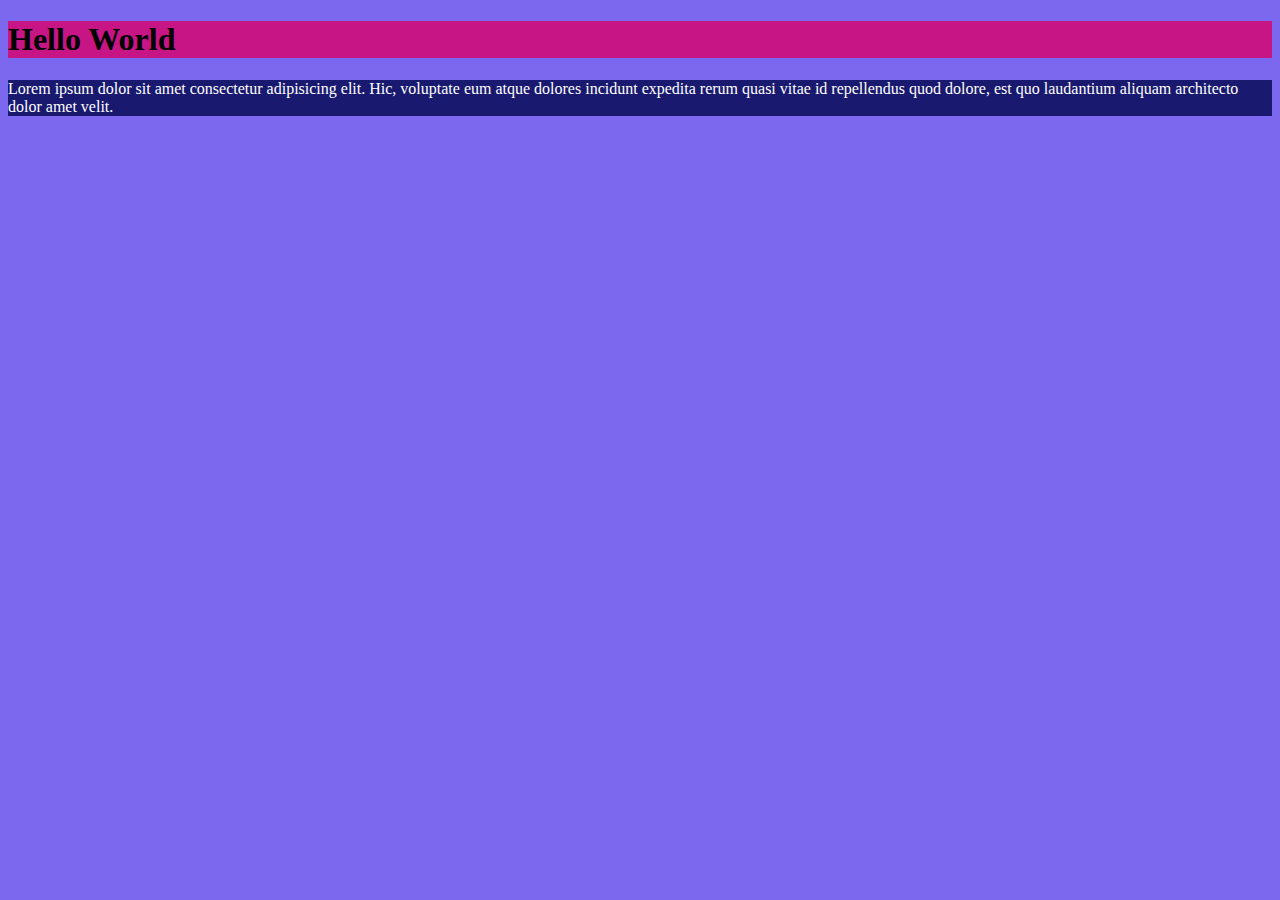
<file: lesson 1/index.html>
<!DOCTYPE html>
<html lang="en">

<head>
    <meta charset="UTF-8">
    <meta http-equiv="X-UA-Compatible" content="IE=edge">
    <meta name="viewport" content="width=device-width, initial-scale=1.0">
    <title>Document</title>

    <link rel="stylesheet" href="style.css">
</head>

<body>
    <h1>Hello World</h1>
    <p>Lorem ipsum dolor sit amet consectetur adipisicing elit. 
        Hic, voluptate eum atque dolores incidunt expedita rerum quasi 
        vitae id repellendus quod dolore, 
        est quo laudantium aliquam architecto dolor amet velit.</p>
</body>

</html>
</file>
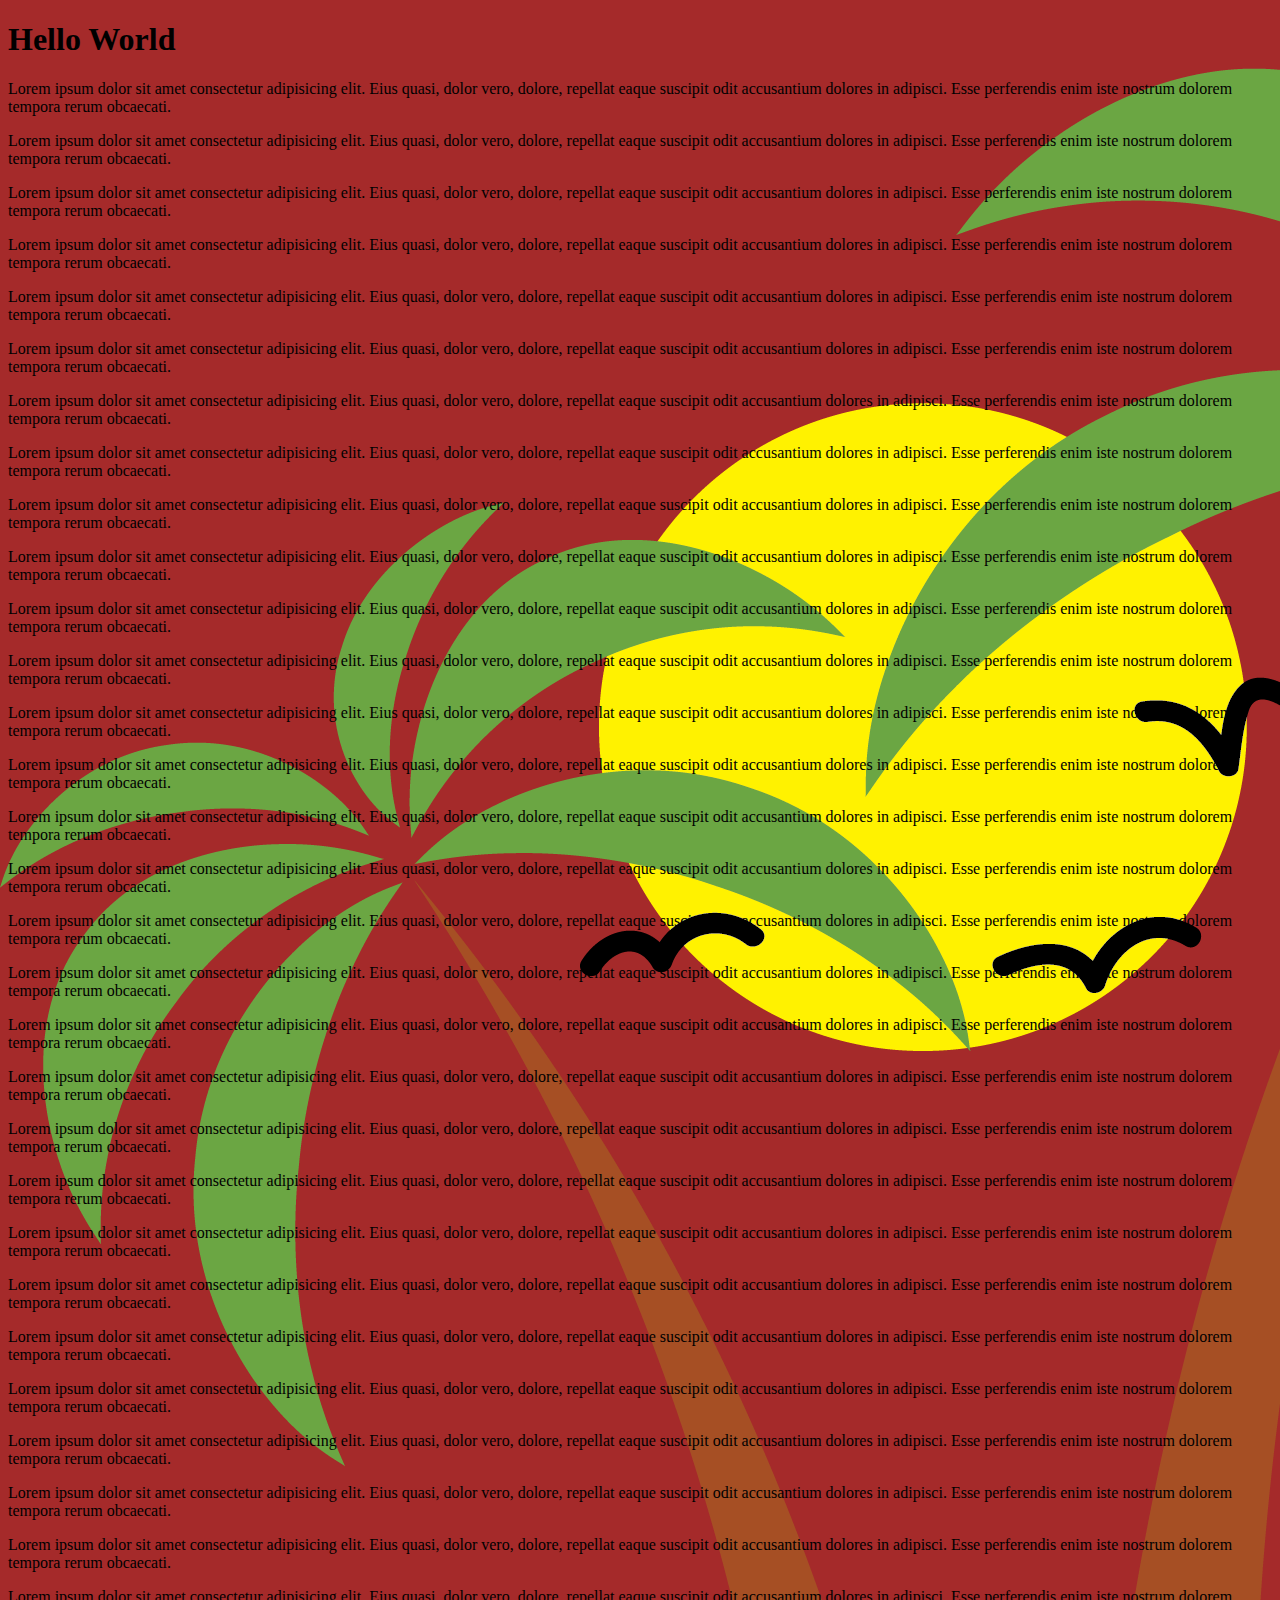
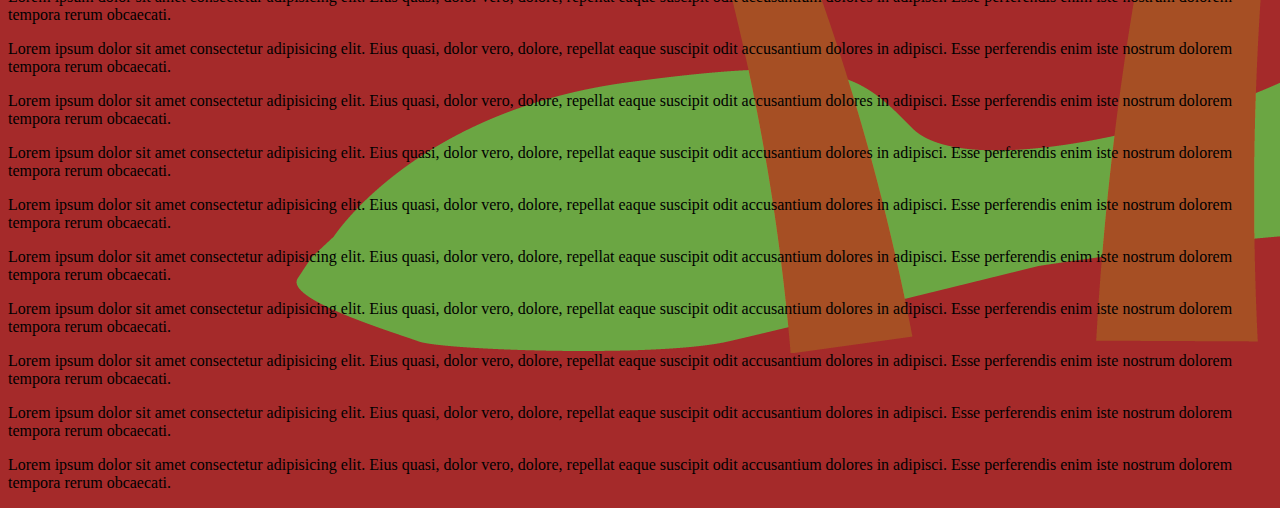
<file: lesson 2/background/index.html>
<!DOCTYPE html>
<html lang="en">

<head>
    <meta charset="UTF-8">
    <meta http-equiv="X-UA-Compatible" content="IE=edge">
    <meta name="viewport" content="width=device-width, initial-scale=1.0">
    <title>Document</title>

    <link rel="stylesheet" href="style.css">
</head>

<body>

    <h1>Hello World</h1>

    <p>Lorem ipsum dolor sit amet consectetur adipisicing elit. 
        Eius quasi, dolor vero, dolore, repellat eaque suscipit 
        odit accusantium dolores in adipisci. 
        Esse perferendis enim iste nostrum dolorem tempora rerum obcaecati.</p>
    <p>Lorem ipsum dolor sit amet consectetur adipisicing elit. 
        Eius quasi, dolor vero, dolore, repellat eaque suscipit 
        odit accusantium dolores in adipisci. 
        Esse perferendis enim iste nostrum dolorem tempora rerum obcaecati.</p>
    <p>Lorem ipsum dolor sit amet consectetur adipisicing elit. 
        Eius quasi, dolor vero, dolore, repellat eaque suscipit 
        odit accusantium dolores in adipisci. 
        Esse perferendis enim iste nostrum dolorem tempora rerum obcaecati.</p>
    <p>Lorem ipsum dolor sit amet consectetur adipisicing elit. 
        Eius quasi, dolor vero, dolore, repellat eaque suscipit 
        odit accusantium dolores in adipisci. 
        Esse perferendis enim iste nostrum dolorem tempora rerum obcaecati.</p>
    <p>Lorem ipsum dolor sit amet consectetur adipisicing elit. 
        Eius quasi, dolor vero, dolore, repellat eaque suscipit 
        odit accusantium dolores in adipisci. 
        Esse perferendis enim iste nostrum dolorem tempora rerum obcaecati.</p>
    <p>Lorem ipsum dolor sit amet consectetur adipisicing elit. 
        Eius quasi, dolor vero, dolore, repellat eaque suscipit 
        odit accusantium dolores in adipisci. 
        Esse perferendis enim iste nostrum dolorem tempora rerum obcaecati.</p>
    <p>Lorem ipsum dolor sit amet consectetur adipisicing elit. 
        Eius quasi, dolor vero, dolore, repellat eaque suscipit 
        odit accusantium dolores in adipisci. 
        Esse perferendis enim iste nostrum dolorem tempora rerum obcaecati.</p>
    <p>Lorem ipsum dolor sit amet consectetur adipisicing elit. 
        Eius quasi, dolor vero, dolore, repellat eaque suscipit 
        odit accusantium dolores in adipisci. 
        Esse perferendis enim iste nostrum dolorem tempora rerum obcaecati.</p>
    <p>Lorem ipsum dolor sit amet consectetur adipisicing elit. 
        Eius quasi, dolor vero, dolore, repellat eaque suscipit 
        odit accusantium dolores in adipisci. 
        Esse perferendis enim iste nostrum dolorem tempora rerum obcaecati.</p>
    <p>Lorem ipsum dolor sit amet consectetur adipisicing elit. 
        Eius quasi, dolor vero, dolore, repellat eaque suscipit 
        odit accusantium dolores in adipisci. 
        Esse perferendis enim iste nostrum dolorem tempora rerum obcaecati.</p>
    <p>Lorem ipsum dolor sit amet consectetur adipisicing elit. 
        Eius quasi, dolor vero, dolore, repellat eaque suscipit 
        odit accusantium dolores in adipisci. 
        Esse perferendis enim iste nostrum dolorem tempora rerum obcaecati.</p>
    <p>Lorem ipsum dolor sit amet consectetur adipisicing elit. 
        Eius quasi, dolor vero, dolore, repellat eaque suscipit 
        odit accusantium dolores in adipisci. 
        Esse perferendis enim iste nostrum dolorem tempora rerum obcaecati.</p>
    <p>Lorem ipsum dolor sit amet consectetur adipisicing elit. 
        Eius quasi, dolor vero, dolore, repellat eaque suscipit 
        odit accusantium dolores in adipisci. 
        Esse perferendis enim iste nostrum dolorem tempora rerum obcaecati.</p>
    <p>Lorem ipsum dolor sit amet consectetur adipisicing elit. 
        Eius quasi, dolor vero, dolore, repellat eaque suscipit 
        odit accusantium dolores in adipisci. 
        Esse perferendis enim iste nostrum dolorem tempora rerum obcaecati.</p>
    <p>Lorem ipsum dolor sit amet consectetur adipisicing elit. 
        Eius quasi, dolor vero, dolore, repellat eaque suscipit 
        odit accusantium dolores in adipisci. 
        Esse perferendis enim iste nostrum dolorem tempora rerum obcaecati.</p>
    <p>Lorem ipsum dolor sit amet consectetur adipisicing elit. 
        Eius quasi, dolor vero, dolore, repellat eaque suscipit 
        odit accusantium dolores in adipisci. 
        Esse perferendis enim iste nostrum dolorem tempora rerum obcaecati.</p>
    <p>Lorem ipsum dolor sit amet consectetur adipisicing elit. 
        Eius quasi, dolor vero, dolore, repellat eaque suscipit 
        odit accusantium dolores in adipisci. 
        Esse perferendis enim iste nostrum dolorem tempora rerum obcaecati.</p>
    <p>Lorem ipsum dolor sit amet consectetur adipisicing elit. 
        Eius quasi, dolor vero, dolore, repellat eaque suscipit 
        odit accusantium dolores in adipisci. 
        Esse perferendis enim iste nostrum dolorem tempora rerum obcaecati.</p>
    <p>Lorem ipsum dolor sit amet consectetur adipisicing elit. 
        Eius quasi, dolor vero, dolore, repellat eaque suscipit 
        odit accusantium dolores in adipisci. 
        Esse perferendis enim iste nostrum dolorem tempora rerum obcaecati.</p>
    <p>Lorem ipsum dolor sit amet consectetur adipisicing elit. 
        Eius quasi, dolor vero, dolore, repellat eaque suscipit 
        odit accusantium dolores in adipisci. 
        Esse perferendis enim iste nostrum dolorem tempora rerum obcaecati.</p>
    <p>Lorem ipsum dolor sit amet consectetur adipisicing elit. 
        Eius quasi, dolor vero, dolore, repellat eaque suscipit 
        odit accusantium dolores in adipisci. 
        Esse perferendis enim iste nostrum dolorem tempora rerum obcaecati.</p>
    <p>Lorem ipsum dolor sit amet consectetur adipisicing elit. 
        Eius quasi, dolor vero, dolore, repellat eaque suscipit 
        odit accusantium dolores in adipisci. 
        Esse perferendis enim iste nostrum dolorem tempora rerum obcaecati.</p>
    <p>Lorem ipsum dolor sit amet consectetur adipisicing elit. 
        Eius quasi, dolor vero, dolore, repellat eaque suscipit 
        odit accusantium dolores in adipisci. 
        Esse perferendis enim iste nostrum dolorem tempora rerum obcaecati.</p>
    <p>Lorem ipsum dolor sit amet consectetur adipisicing elit. 
        Eius quasi, dolor vero, dolore, repellat eaque suscipit 
        odit accusantium dolores in adipisci. 
        Esse perferendis enim iste nostrum dolorem tempora rerum obcaecati.</p>
    <p>Lorem ipsum dolor sit amet consectetur adipisicing elit. 
        Eius quasi, dolor vero, dolore, repellat eaque suscipit 
        odit accusantium dolores in adipisci. 
        Esse perferendis enim iste nostrum dolorem tempora rerum obcaecati.</p>
    <p>Lorem ipsum dolor sit amet consectetur adipisicing elit. 
        Eius quasi, dolor vero, dolore, repellat eaque suscipit 
        odit accusantium dolores in adipisci. 
        Esse perferendis enim iste nostrum dolorem tempora rerum obcaecati.</p>
    <p>Lorem ipsum dolor sit amet consectetur adipisicing elit. 
        Eius quasi, dolor vero, dolore, repellat eaque suscipit 
        odit accusantium dolores in adipisci. 
        Esse perferendis enim iste nostrum dolorem tempora rerum obcaecati.</p>
    <p>Lorem ipsum dolor sit amet consectetur adipisicing elit. 
        Eius quasi, dolor vero, dolore, repellat eaque suscipit 
        odit accusantium dolores in adipisci. 
        Esse perferendis enim iste nostrum dolorem tempora rerum obcaecati.</p>
    <p>Lorem ipsum dolor sit amet consectetur adipisicing elit. 
        Eius quasi, dolor vero, dolore, repellat eaque suscipit 
        odit accusantium dolores in adipisci. 
        Esse perferendis enim iste nostrum dolorem tempora rerum obcaecati.</p>
    <p>Lorem ipsum dolor sit amet consectetur adipisicing elit. 
        Eius quasi, dolor vero, dolore, repellat eaque suscipit 
        odit accusantium dolores in adipisci. 
        Esse perferendis enim iste nostrum dolorem tempora rerum obcaecati.</p>
    <p>Lorem ipsum dolor sit amet consectetur adipisicing elit. 
        Eius quasi, dolor vero, dolore, repellat eaque suscipit 
        odit accusantium dolores in adipisci. 
        Esse perferendis enim iste nostrum dolorem tempora rerum obcaecati.</p>
    <p>Lorem ipsum dolor sit amet consectetur adipisicing elit. 
        Eius quasi, dolor vero, dolore, repellat eaque suscipit 
        odit accusantium dolores in adipisci. 
        Esse perferendis enim iste nostrum dolorem tempora rerum obcaecati.</p>
    <p>Lorem ipsum dolor sit amet consectetur adipisicing elit. 
        Eius quasi, dolor vero, dolore, repellat eaque suscipit 
        odit accusantium dolores in adipisci. 
        Esse perferendis enim iste nostrum dolorem tempora rerum obcaecati.</p>
    <p>Lorem ipsum dolor sit amet consectetur adipisicing elit. 
        Eius quasi, dolor vero, dolore, repellat eaque suscipit 
        odit accusantium dolores in adipisci. 
        Esse perferendis enim iste nostrum dolorem tempora rerum obcaecati.</p>
    <p>Lorem ipsum dolor sit amet consectetur adipisicing elit. 
        Eius quasi, dolor vero, dolore, repellat eaque suscipit 
        odit accusantium dolores in adipisci. 
        Esse perferendis enim iste nostrum dolorem tempora rerum obcaecati.</p>
    <p>Lorem ipsum dolor sit amet consectetur adipisicing elit. 
        Eius quasi, dolor vero, dolore, repellat eaque suscipit 
        odit accusantium dolores in adipisci. 
        Esse perferendis enim iste nostrum dolorem tempora rerum obcaecati.</p>
    <p>Lorem ipsum dolor sit amet consectetur adipisicing elit. 
        Eius quasi, dolor vero, dolore, repellat eaque suscipit 
        odit accusantium dolores in adipisci. 
        Esse perferendis enim iste nostrum dolorem tempora rerum obcaecati.</p>
    <p>Lorem ipsum dolor sit amet consectetur adipisicing elit. 
        Eius quasi, dolor vero, dolore, repellat eaque suscipit 
        odit accusantium dolores in adipisci. 
        Esse perferendis enim iste nostrum dolorem tempora rerum obcaecati.</p>
    <p>Lorem ipsum dolor sit amet consectetur adipisicing elit. 
        Eius quasi, dolor vero, dolore, repellat eaque suscipit 
        odit accusantium dolores in adipisci. 
        Esse perferendis enim iste nostrum dolorem tempora rerum obcaecati.</p>
</body>

</html>
</file>
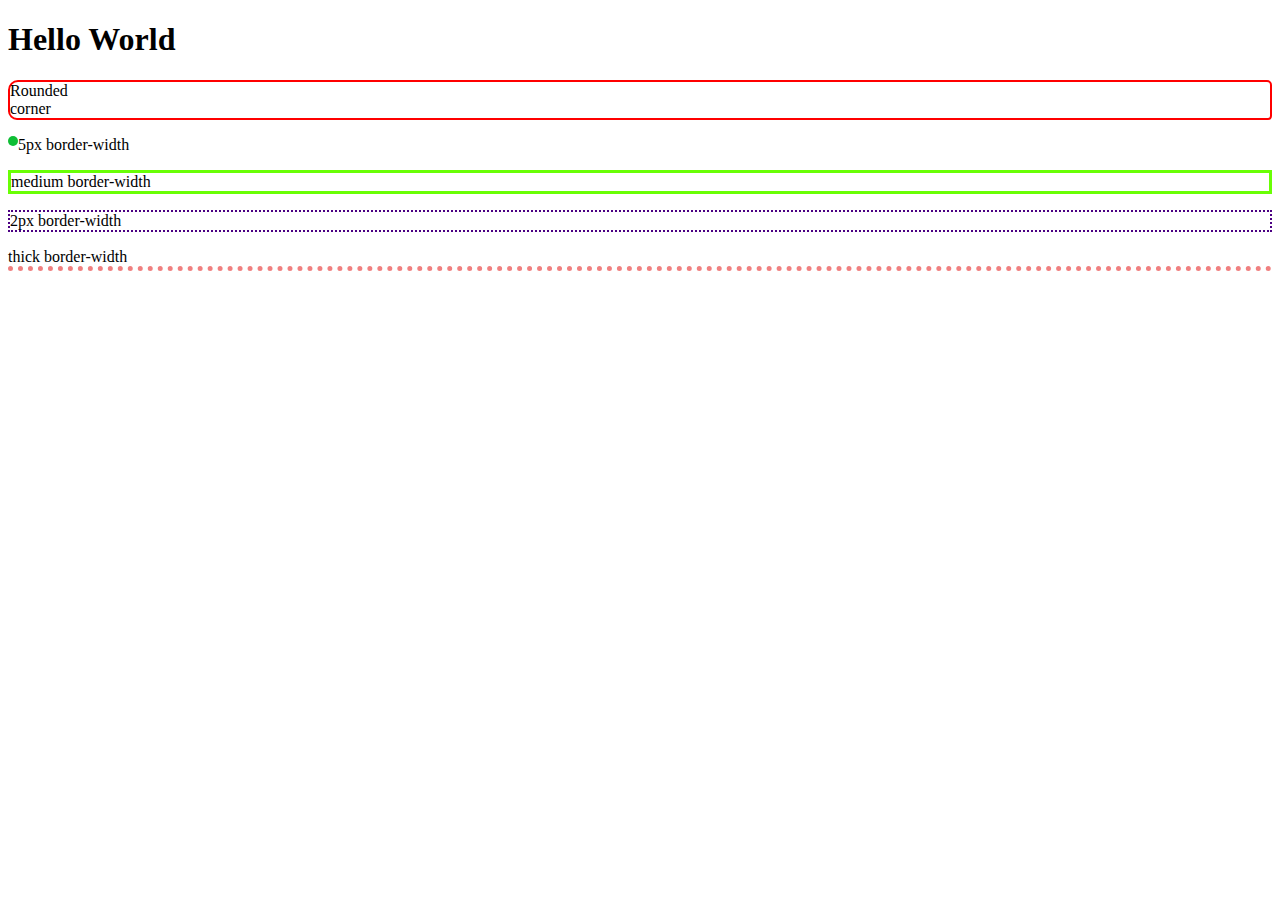
<file: lesson 2/borders/index.html>
<!DOCTYPE html>
<html lang="en">
<head>
    <meta charset="UTF-8">
    <meta http-equiv="X-UA-Compatible" content="IE=edge">
    <meta name="viewport" content="width=device-width, initial-scale=1.0">
    <title>Document</title>

    <link rel="stylesheet" href="style.css">
</head>
<body>
    <h1>Hello World</h1>

    <p class="rounded">Rounded <br> corner</p>
    <p class="one">5px border-width</p>
    <p class="two">medium border-width</p>
    <p class="three">2px border-width</p>
    <p class="four">thick border-width</p>

</body>
</html>
</file>
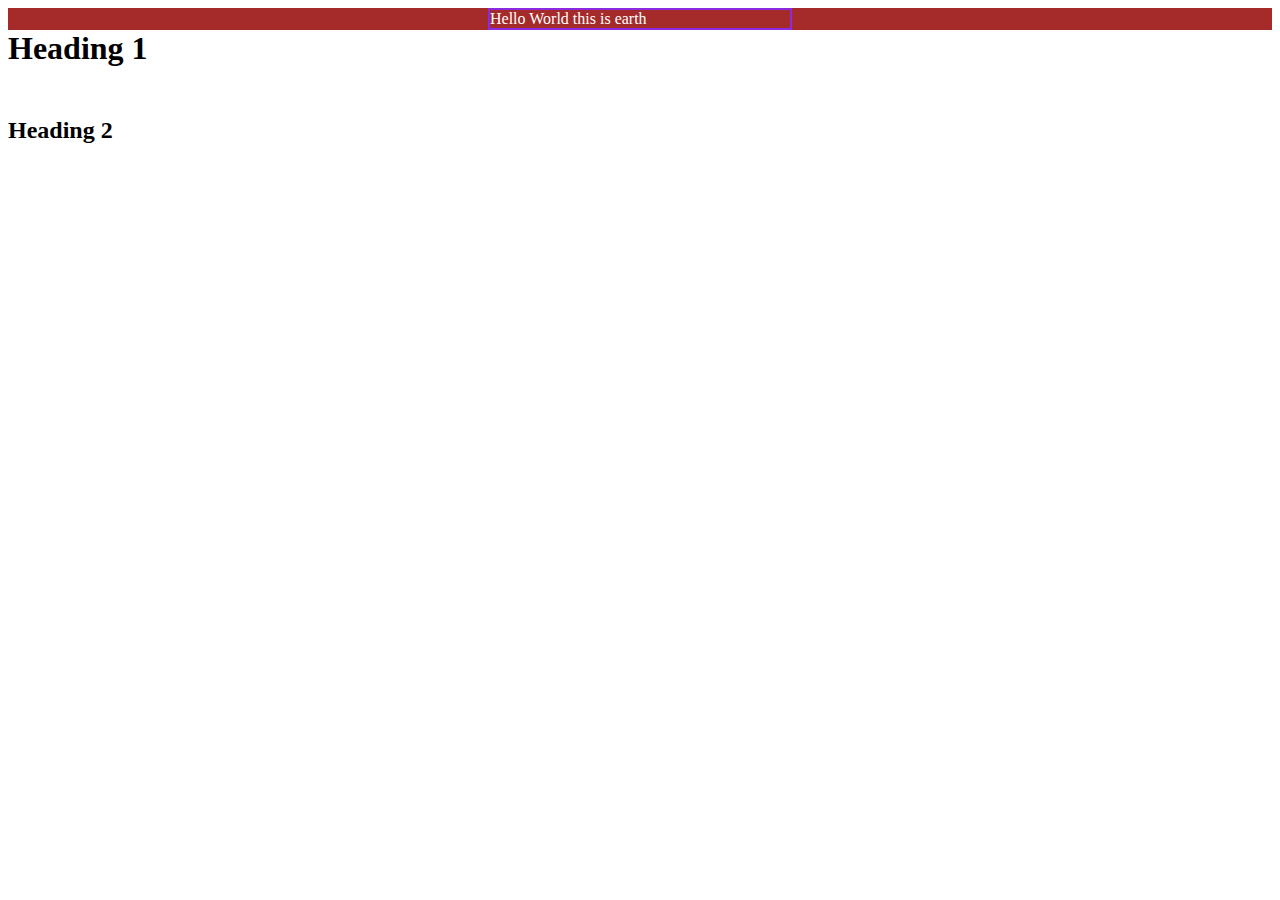
<file: lesson 2/margin/index.html>
<!DOCTYPE html>
<html lang="en">

<head>
    <meta charset="UTF-8">
    <meta http-equiv="X-UA-Compatible" content="IE=edge">
    <meta name="viewport" content="width=device-width, initial-scale=1.0">
    <title>Document</title>

    <link rel="stylesheet" href="style.css">
</head>

<body>

    <div>
        <p class="margin">Hello World this is earth</p>
    </div>

    <h1>Heading 1</h1>
    <h2>Heading 2</h2>


</body>

</html>
</file>
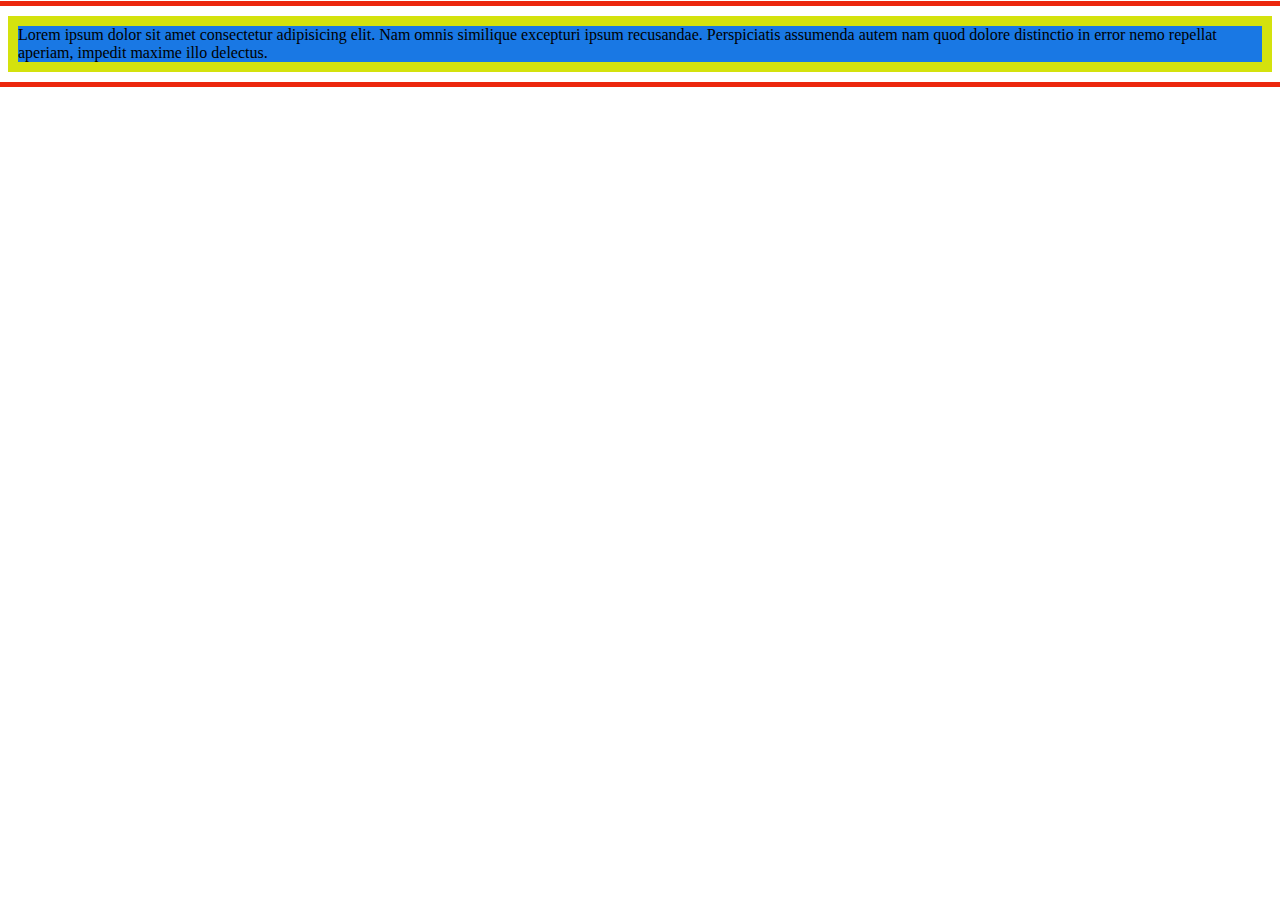
<file: lesson 3/outline/index.html>
<!DOCTYPE html>
<html lang="en">
<head>
    <meta charset="UTF-8">
    <meta http-equiv="X-UA-Compatible" content="IE=edge">
    <meta name="viewport" content="width=device-width, initial-scale=1.0">
    <title>Document</title>

    <link rel="stylesheet" href="style.css">
</head>
<body>

    <p class="outline">Lorem ipsum dolor sit amet consectetur adipisicing elit. 
        Nam omnis similique excepturi ipsum recusandae. 
        Perspiciatis assumenda autem nam quod dolore 
        distinctio in error nemo repellat aperiam, impedit maxime illo delectus.</p>
    
</body>
</html>
</file>
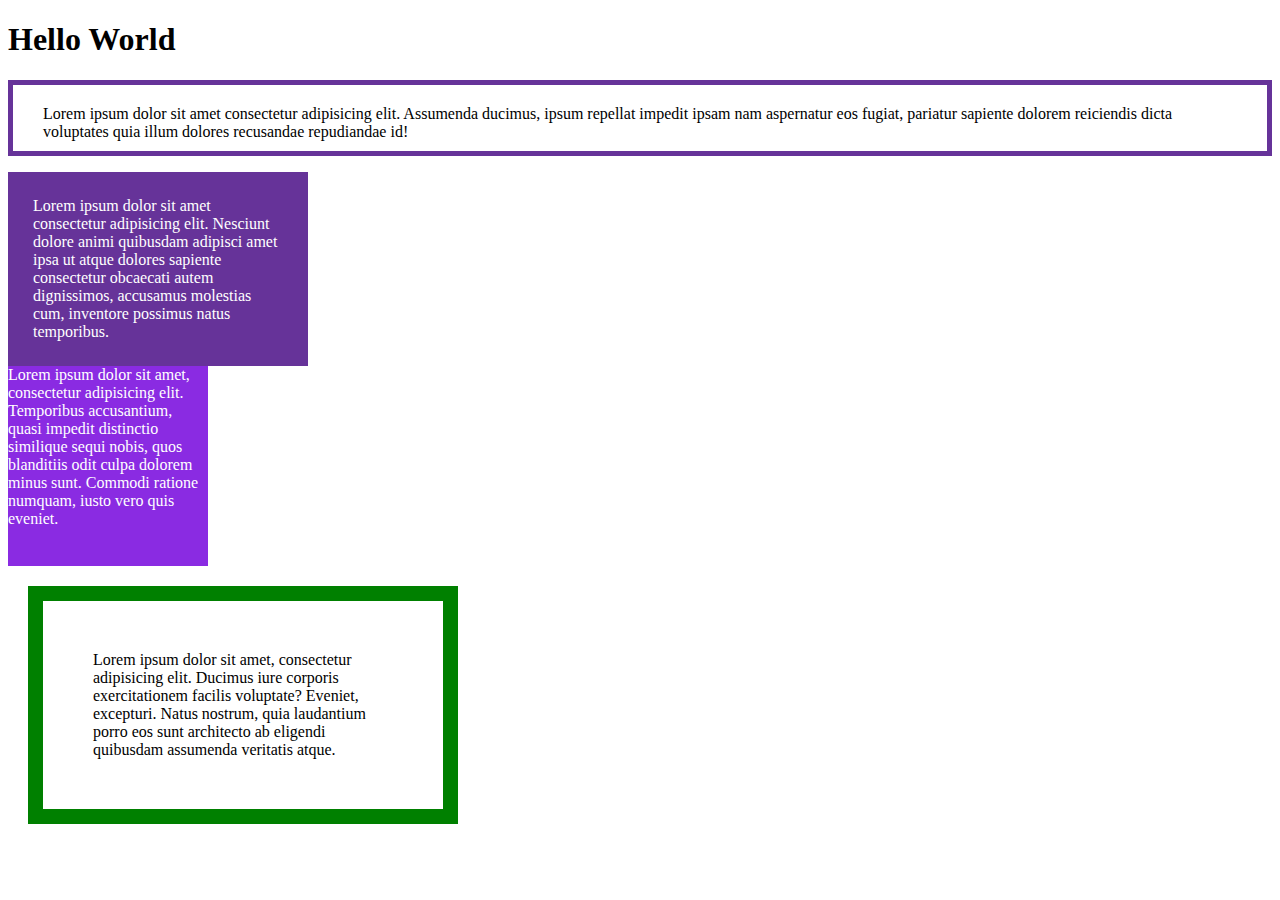
<file: lesson 3/padding/index.html>
<!DOCTYPE html>
<html lang="en">

<head>
    <meta charset="UTF-8">
    <meta http-equiv="X-UA-Compatible" content="IE=edge">
    <meta name="viewport" content="width=device-width, initial-scale=1.0">
    <title>Document</title>

    <link rel="stylesheet" href="style.css">
</head>

<body>

    <h1>Hello World</h1>

    <p class="pad">Lorem ipsum dolor sit amet consectetur adipisicing elit.
        Assumenda ducimus, ipsum repellat impedit ipsam nam
        aspernatur eos fugiat, pariatur sapiente dolorem reiciendis
        dicta voluptates quia illum dolores recusandae repudiandae id!</p>

    <div class="pad2">
        Lorem ipsum dolor sit amet consectetur adipisicing elit.
        Nesciunt dolore animi quibusdam adipisci amet ipsa ut atque
        dolores sapiente consectetur obcaecati autem dignissimos,
        accusamus molestias cum, inventore possimus natus temporibus.
    </div>

    <div class="size">Lorem ipsum dolor sit amet, consectetur adipisicing elit.
        Temporibus accusantium, quasi impedit distinctio similique sequi
        nobis, quos blanditiis odit culpa dolorem minus sunt.
        Commodi ratione numquam, iusto vero quis eveniet.</div>


    <div class="model">Lorem ipsum dolor sit amet, consectetur adipisicing elit.
        Ducimus iure corporis exercitationem facilis voluptate? Eveniet,
        excepturi. Natus nostrum, quia laudantium porro eos sunt
        architecto ab eligendi quibusdam assumenda veritatis atque.</div>

</body>

</html>
</file>
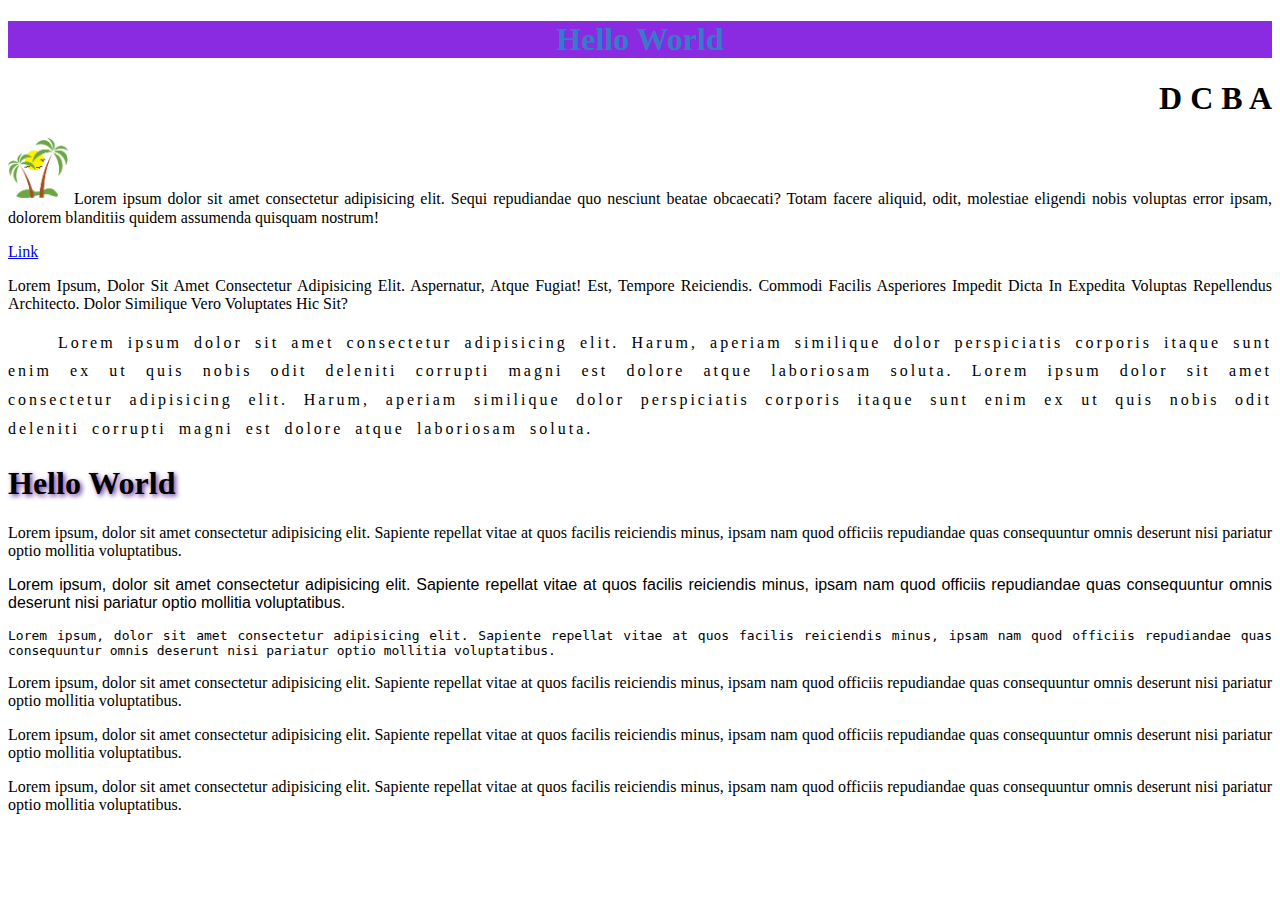
<file: lesson 4/text/index.html>
<!DOCTYPE html>
<html lang="en">

<head>
    <meta charset="UTF-8">
    <meta http-equiv="X-UA-Compatible" content="IE=edge">
    <meta name="viewport" content="width=device-width, initial-scale=1.0">
    <title>Document</title>

    <link rel="stylesheet" href="style.css">
</head>

<body>
    <h1 class="text">Hello World</h1>

    <h1 class="dir">A B C D</h1>



    <p>
        <img class="align" src="../../image/logo.png" width="60px" height="60px" alt="">
        Lorem ipsum dolor sit amet consectetur adipisicing elit.
        Sequi repudiandae quo nesciunt beatae obcaecati?
        Totam facere aliquid, odit, molestiae eligendi nobis voluptas error ipsam,
        dolorem blanditiis quidem assumenda quisquam nostrum!
    </p>

    <a class="dec" href="http://google.com">Link</a>

    <p class="tran">Lorem ipsum, dolor sit amet consectetur adipisicing elit.
        Aspernatur, atque fugiat! Est, tempore reiciendis.
        Commodi facilis asperiores impedit dicta in expedita
        voluptas repellendus architecto.
        Dolor similique vero voluptates hic sit?</p>

    <p class="specing">
        Lorem ipsum dolor sit amet consectetur adipisicing elit.
        Harum, aperiam similique dolor perspiciatis corporis itaque sunt enim ex ut
        quis nobis odit deleniti corrupti magni est dolore atque laboriosam soluta.
        Lorem ipsum dolor sit amet consectetur adipisicing elit.
        Harum, aperiam similique dolor perspiciatis corporis itaque sunt enim ex ut
        quis nobis odit deleniti corrupti magni est dolore atque laboriosam soluta.
    </p>

    <h1 class="shadow">Hello World</h1>

    <p style="font-family: serif;">
        Lorem ipsum, dolor sit amet consectetur adipisicing elit.
        Sapiente repellat vitae at quos facilis reiciendis minus,
        ipsam nam quod officiis repudiandae quas consequuntur
        omnis deserunt nisi pariatur optio mollitia voluptatibus.
    </p>
    <p style="font-family: sans-serif;">
        Lorem ipsum, dolor sit amet consectetur adipisicing elit.
        Sapiente repellat vitae at quos facilis reiciendis minus,
        ipsam nam quod officiis repudiandae quas consequuntur
        omnis deserunt nisi pariatur optio mollitia voluptatibus.
    </p>
    <p style="font-family: monospace;">
        Lorem ipsum, dolor sit amet consectetur adipisicing elit.
        Sapiente repellat vitae at quos facilis reiciendis minus,
        ipsam nam quod officiis repudiandae quas consequuntur
        omnis deserunt nisi pariatur optio mollitia voluptatibus.
    </p>
    <p style="font-family: cursive;">
        Lorem ipsum, dolor sit amet consectetur adipisicing elit.
        Sapiente repellat vitae at quos facilis reiciendis minus,
        ipsam nam quod officiis repudiandae quas consequuntur
        omnis deserunt nisi pariatur optio mollitia voluptatibus.
    </p>
    <p style="font-family: fantasy;">
        Lorem ipsum, dolor sit amet consectetur adipisicing elit.
        Sapiente repellat vitae at quos facilis reiciendis minus,
        ipsam nam quod officiis repudiandae quas consequuntur
        omnis deserunt nisi pariatur optio mollitia voluptatibus.
    </p>

    <p style="font-family: 'Times New Roman', Times, serif;">
        Lorem ipsum, dolor sit amet consectetur adipisicing elit.
        Sapiente repellat vitae at quos facilis reiciendis minus,
        ipsam nam quod officiis repudiandae quas consequuntur
        omnis deserunt nisi pariatur optio mollitia voluptatibus.
    </p>


</body>

</html>
</file>
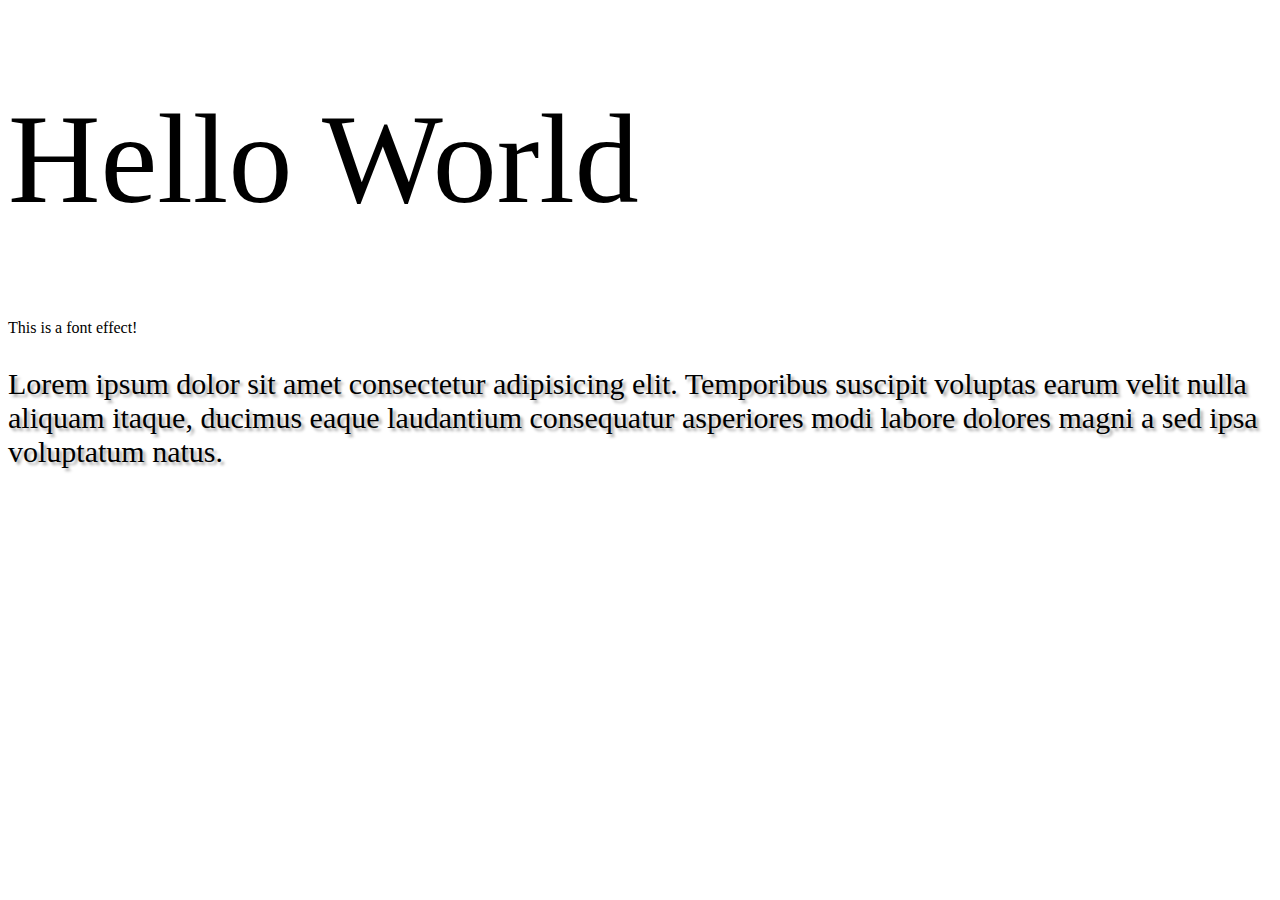
<file: lesson 5/font/index.html>
<!DOCTYPE html>
<html lang="en">

<head>
    <meta charset="UTF-8">
    <meta http-equiv="X-UA-Compatible" content="IE=edge">
    <meta name="viewport" content="width=device-width, initial-scale=1.0">
    <title>Document</title>

    <!-- Font -->
    <!-- <link rel="preconnect" href="https://fonts.googleapis.com">
    <link rel="preconnect" href="https://fonts.gstatic.com" crossorigin>
    <link href="https://fonts.googleapis.com/css2?family=Sofia&display=swap" rel="stylesheet"> -->
    <!-- End Font -->

    <link rel="stylesheet" href="style.css">
</head>

<body>
    <h1 class="font">Hello World</h1>

    <div class="font-effect-fire">This is a font effect!</div>

    <p class="google font-effect-fire">Lorem ipsum dolor sit amet consectetur adipisicing elit.
        Temporibus suscipit voluptas earum velit nulla aliquam itaque,
        ducimus eaque laudantium consequatur
        asperiores modi labore dolores magni a sed ipsa voluptatum natus.</p>
</body>

</html>
</file>
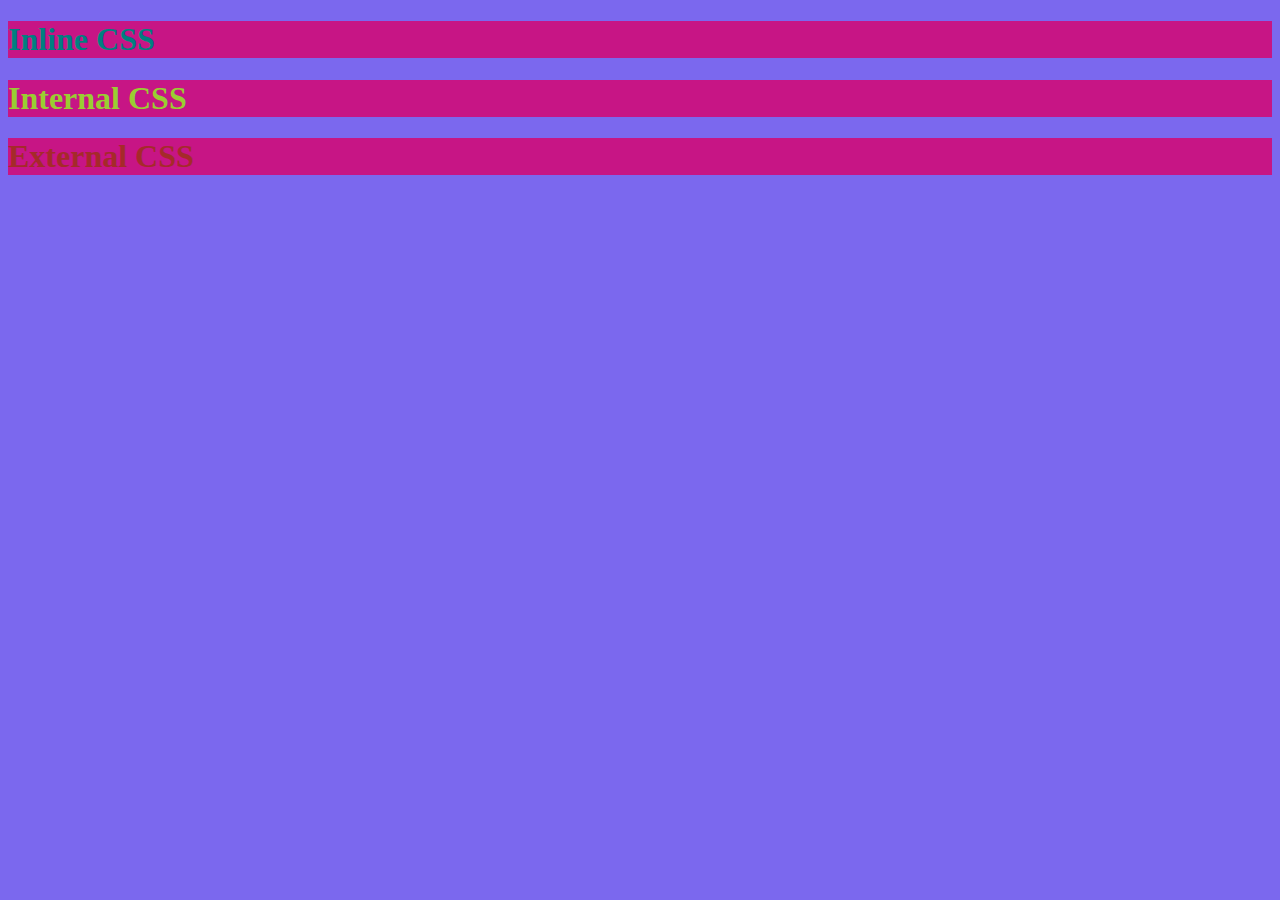
<file: lesson 1/adding css.html>
<!DOCTYPE html>
<html lang="en">

<head>
    <meta charset="UTF-8">
    <meta http-equiv="X-UA-Compatible" content="IE=edge">
    <meta name="viewport" content="width=device-width, initial-scale=1.0">
    <title>Document</title>

   <link rel="stylesheet" href="style.css">

    <style>
        .class{
            color: yellowgreen;
        }
    </style>
</head>

<body>
    <h1 style="color: teal;">Inline CSS</h1>
    <h1 class="class">Internal CSS</h1>
    <h1 class="ext">External CSS</h1>
</body>

</html>
</file>
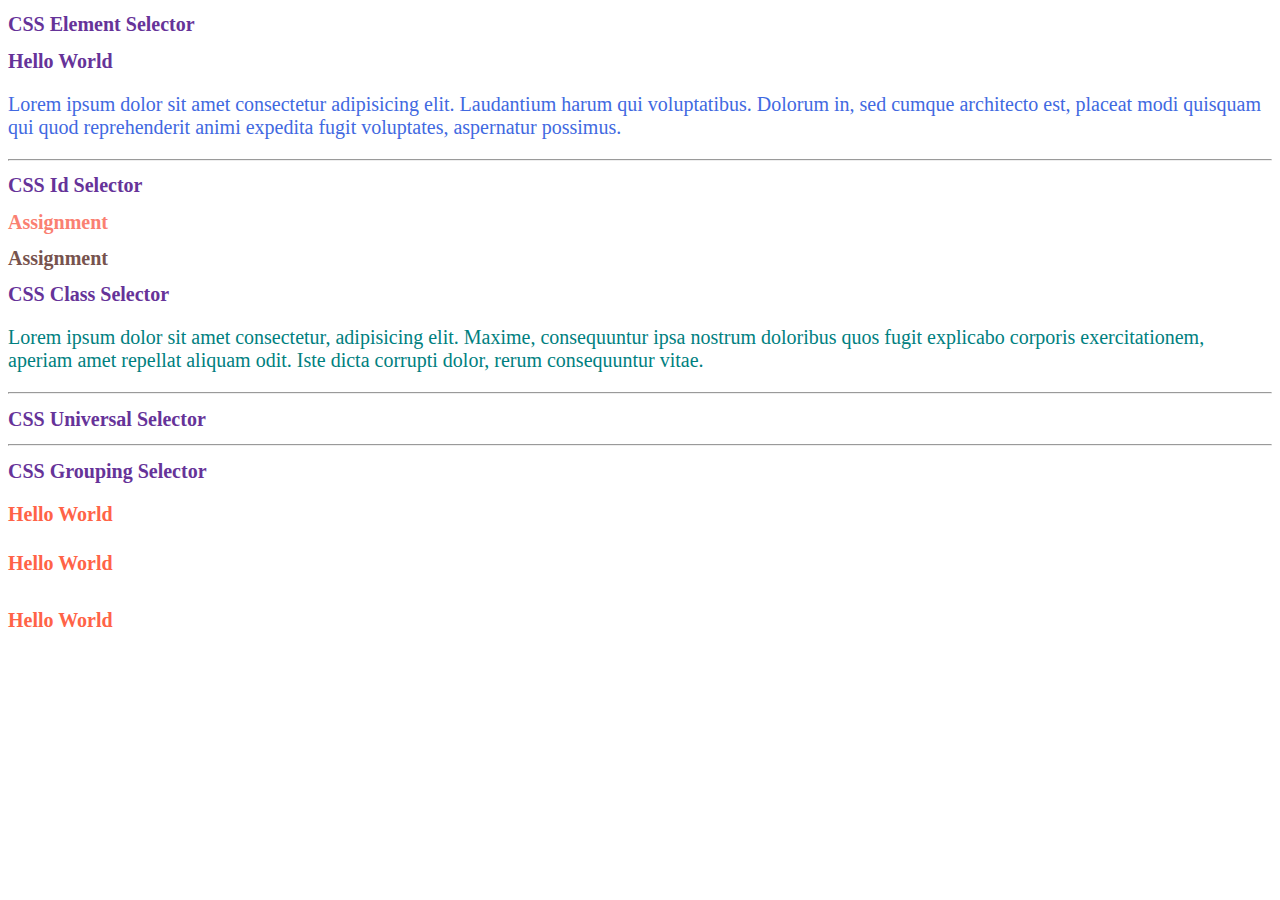
<file: lesson 1/selector.html>
<!DOCTYPE html>
<html>

<head>
    <title>Document</title>


    <style>
        h1 {
            color: rebeccapurple;
        }

        p {
            color: royalblue;
        }

        #topic {
            color: salmon;
        }

        #sub {
            color: rgb(119, 83, 78);
        }

        .para {
            color: teal;
        }

        * {
            font-size: 20px;
        }

        h3,
        h4,
        h5 {
            color: tomato;
        }
    </style>
</head>

<body>
    <h1>CSS Element Selector</h1>

    <h1>Hello World</h1>

    <p>Lorem ipsum dolor sit amet consectetur adipisicing elit.
        Laudantium harum qui voluptatibus. Dolorum in, sed cumque
        architecto est, placeat modi quisquam qui quod reprehenderit
        animi expedita fugit voluptates, aspernatur possimus.</p>

    <hr>
    <h1>CSS Id Selector</h1>
    <h1 id="topic">Assignment</h1>
    <h1 id="sub">Assignment</h1>

    <h1>CSS Class Selector</h1>
    <p class="para">Lorem ipsum dolor sit amet consectetur, adipisicing elit. Maxime,
        consequuntur ipsa nostrum doloribus quos fugit explicabo
        corporis exercitationem, aperiam amet repellat aliquam odit.
        Iste dicta corrupti dolor, rerum consequuntur vitae.</p>
    <hr>

    <h1>CSS Universal Selector</h1>
    <hr>
    <h1>CSS Grouping Selector</h1>
    <h3>Hello World</h3>
    <h4>Hello World</h4>
    <h5>Hello World</h5>

</body>

</html>
</file>
<file: lesson 1/style.css>
/* Comments */
body{
    background-color: mediumslateblue;
}
h1{
    background-color: mediumvioletred;
    opacity: 1;
}
p{
    background-color: midnightblue;
    color: white;
}

.ext{
    color: brown;
}
.color{
    color: #5ab6d4;
}
</file>
<file: lesson 2/background/style.css>
body{
    background: brown fixed url("../../image/logo.png") no-repeat left top;


    /* background-color: brown; */
    /* background-image: url("../image/logo.png");
    background-repeat: no-repeat;
    background-position: left top;
    background-attachment: fixed; */
}
</file>
<file: lesson 2/borders/style.css>
.rounded{
    border: 2px solid red;
    border-radius: 10px 5px 4px 9px;
}

.one{
    /* border: dotted 10px rgb(15, 190, 53); */
    border-left: dotted 10px rgb(15, 190, 53);
    /* border-style: solid;
    border-width: 5px 10px 5px 4px;
    border-color: brown green blue indigo; */
}
.two{
    border-style: solid;
    border-width: medium;
    border-color:rgb(105, 255, 5);
}
.three{
    border-style: dotted;
    border-width: 2px;
    border-color: indigo;
}
.four{
    border-bottom-style: dotted;
    border-width: thick;
    border-color: lightcoral;
}
</file>
<file: lesson 2/margin/style.css>
.margin{
    border: 2px solid blueviolet;
    /* margin-top: 50px;
    margin-bottom: 20px;
    margin-right: 20px;
    margin-left: 20px; */

    width: 300px;
    margin: auto;
    background-color: inherit;
    color: white;
}

div{
    background-color: brown;
}

h1{
    margin: 0 0 50px 0;
}
h2{
    margin: 20px 0 0 0;
}
</file>
<file: lesson 3/outline/style.css>
.outline{
    outline: rgb(236, 39, 13) solid thick;
    outline-offset: 10px;

    background-color: rgb(25, 120, 228);
    border: 10px solid rgb(212, 226, 13);
}
</file>
<file: lesson 3/padding/style.css>
.pad{
    border: 5px solid rebeccapurple;

    padding: 20px 50px 10px 30px;
}

.pad2{
    width: 300px;
    color: white;
    padding: 25px;
    box-sizing: border-box;
    background-color: rebeccapurple;
}

.size{
    height: 200px;
    max-width: 200px;
    min-width: 100px;
    width: 50%;
    color: white;
    background-color: blueviolet;
}

.model{
    width: 300px;
    /* box-sizing: border-box; */
    border: 15px solid green;
    padding: 50px;
    margin: 20px;
}
</file>
<file: lesson 4/text/style.css>
.text{
    color: rgb(54, 122, 201);
    text-align: center;
    background-color: blueviolet;
}

.dir{
    direction: rtl;
    unicode-bidi: bidi-override;
}

p{
    text-align: justify;
}

.align{
    vertical-align: super;
}

.dec{
    text-decoration: underline;
}

.tran{
    text-transform: capitalize;
}

.specing{
    text-indent: 50px;
    letter-spacing: 3px;
    line-height: 1.8;
    word-spacing: 5px;

    white-space: normal;
}

.shadow{
    text-shadow: 2px 2px 5px rebeccapurple;
}
</file>
<file: lesson 5/font/style.css>
@import url('https://fonts.googleapis.com/css?family=Rancho&effect=shadow-multiple');


.font{
    font-family: 'Times New Roman', serif;
    font-style: normal;
    font-weight: normal;
    font-variant: normal;

    font-size: 10vw;
}

.google{
    font-family: 'Sofia', cursive;
    font-size: 30px;
    text-shadow: 3px 3px 3px #ababab;
}
</file>
